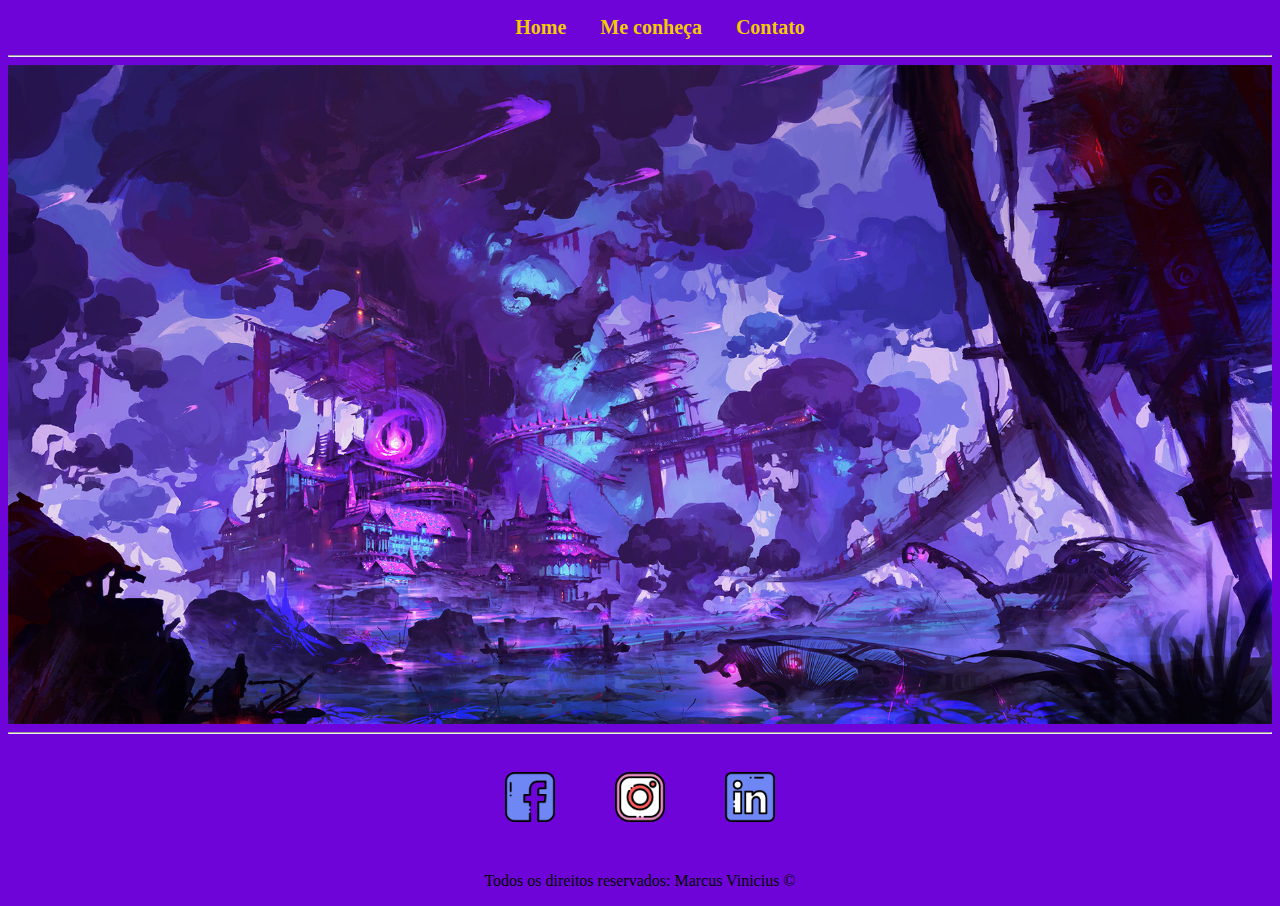
<file: index.html>
<!DOCTYPE html>
<html lang="pt-br">
<head>
    <meta charset="UTF-8">
    <meta name="viewport" content="width=device-width, initial-scale=1.0">
    <title>Meu Perfil</title>
    <link rel="stylesheet" href="assets/css/style.css">
</head>
<body bgcolor="#6F04D9">
    <ul class="center" id="menu">
        <li><a href="index.html">Home</a></li>
        <li><a href="sobremim.html">Me conheça</a></li>
        <li><a href="contato.html">Contato</a></li>
    </ul>
    <hr>
        <div>
            <img class="container tm-img" src="assets/img/Home.jpg" alt="Obra de arte, da Home">
        </div>

    </div>
    <hr>
    <footer>
        <div class="container">
            <a href="https://www.facebook.com/" target="_blank">
                <img class="tm-social p-30" src="assets/img/facebook.png" alt="Logo do Facebook">
            </a>
           <a href="https://www.instagram.com/" target="_blank">
                <img class="tm-social p-30" src="assets/img/instagram.png" alt="Logo do Instagram">
            </a>
            <a href="https://www.linkedin.com/" target="_blank">
                <img class="tm-social p-30" src="assets/img/linkedin.png" alt="Logo do Linkedin">
            </a>
        </div>
       <p class="center">
       Todos os direitos reservados: Marcus Vinicius &copy;
       </p> 
    </footer>

</body>
</html>
</file>
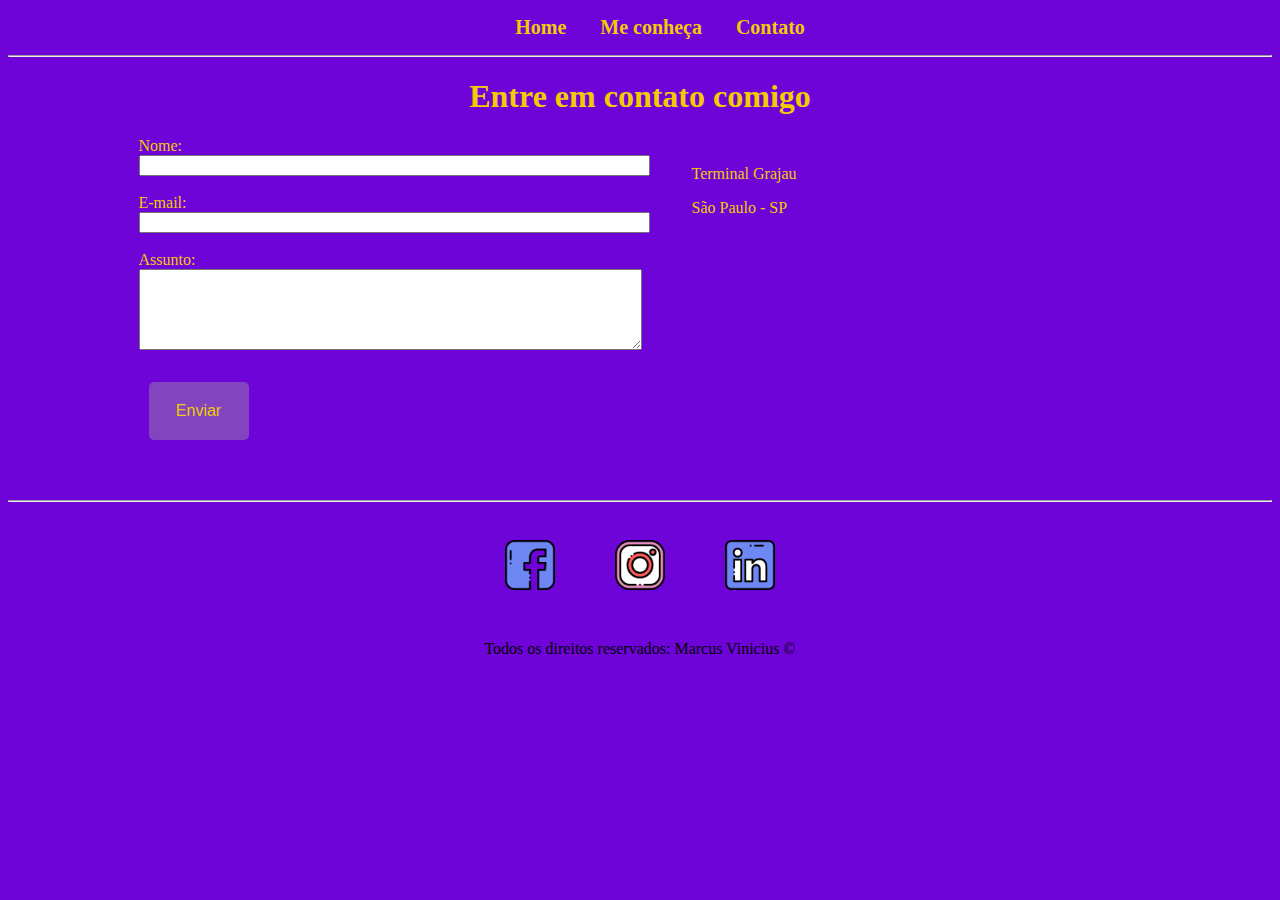
<file: contato.html>
<!DOCTYPE html>
<html lang="pt-br">
<head>
    <meta charset="UTF-8">
    <meta name="viewport" content="width=device-width, initial-scale=1.0">
    <title>Contatos</title>
    <link rel="stylesheet" href="assets/css/style.css">
</head>
<body bgcolor="#6F04D9">
    <ul class="center" id="menu">
        <li><a href="index.html">Home</a></li>
        <li><a href="sobremim.html">Me conheça</a></li>
        <li><a href="contato.html">Contato</a></li>
    </ul>
    <hr>
    <h1 class="center ft-cor">Entre em contato comigo</h1>

    <div class="container mb-50">
        <div>
            <form>
                <label class="ft-cor" for="nome">Nome:</label><br>
                <input type="text" id="nome" onkeyup="validaNome()">
                <div id="txtNome"></div>
                <br>
                <label class="ft-cor" for="email">E-mail:</label><br>
                <input type="email" id="email" onkeyup="validaEmail()">
                <div id="txtEmail"></div>
                <br>
                <label class="ft-cor" for="assunto">Assunto:</label><br>
                <textarea name="assunto" id="assunto" cols="60" rows="5"></textarea>
                <div id="txtAssunto"></div>
                <br>
                <button onclick="enviar()" class="button" style="vertical-align:middle"><span>Enviar </span></button>
            </form>
        </div>

        <div class="ml-50">

                <p class="ft-cor">Terminal Grajau</p>
                <p class="ft-cor">São Paulo - SP</p>

                <iframe src="https://www.google.com/maps/embed?pb=!1m18!1m12!1m3!1d3652.296208067236!2d-46.69928133501899!3d-23.736814384596062!2m3!1f0!2f0!3f0!3m2!1i1024!2i768!4f13.1!3m3!1m2!1s0x94ce4f10d7f11281%3A0x99c397d66a175b90!2zRXN0YcOnw6NvIEdyYWphw7o!5e0!3m2!1spt-BR!2sbr!4v1605904611556!5m2!1spt-BR!2sbr" width="450" height="200" frameborder="0" style="border:0;" allowfullscreen="" aria-hidden="false" tabindex="0" onmousemove="mapaZoom()" onmouseout="mapaNormal()" id="mapa"></iframe>
        </div>
    </div>

    <hr>
    <footer>
        <div class="container">
            <a href="https://www.facebook.com/" target="_blank">
                <img class="tm-social p-30" src="assets/img/facebook.png" alt="Logo do Facebook">
            </a>
           <a href="https://www.instagram.com/" target="_blank">
                <img class="tm-social p-30" src="assets/img/instagram.png" alt="Logo do Instagram">
            </a>
            <a href="https://www.linkedin.com/" target="_blank">
                <img class="tm-social p-30" src="assets/img/linkedin.png" alt="Logo do Linkedin">
            </a>
        </div>
       <p class="center">
       Todos os direitos reservados: Marcus Vinicius &copy;
       </p> 
    </footer>
    <script src="assets/js/script.js"></script>
</body>
</html>
</file>
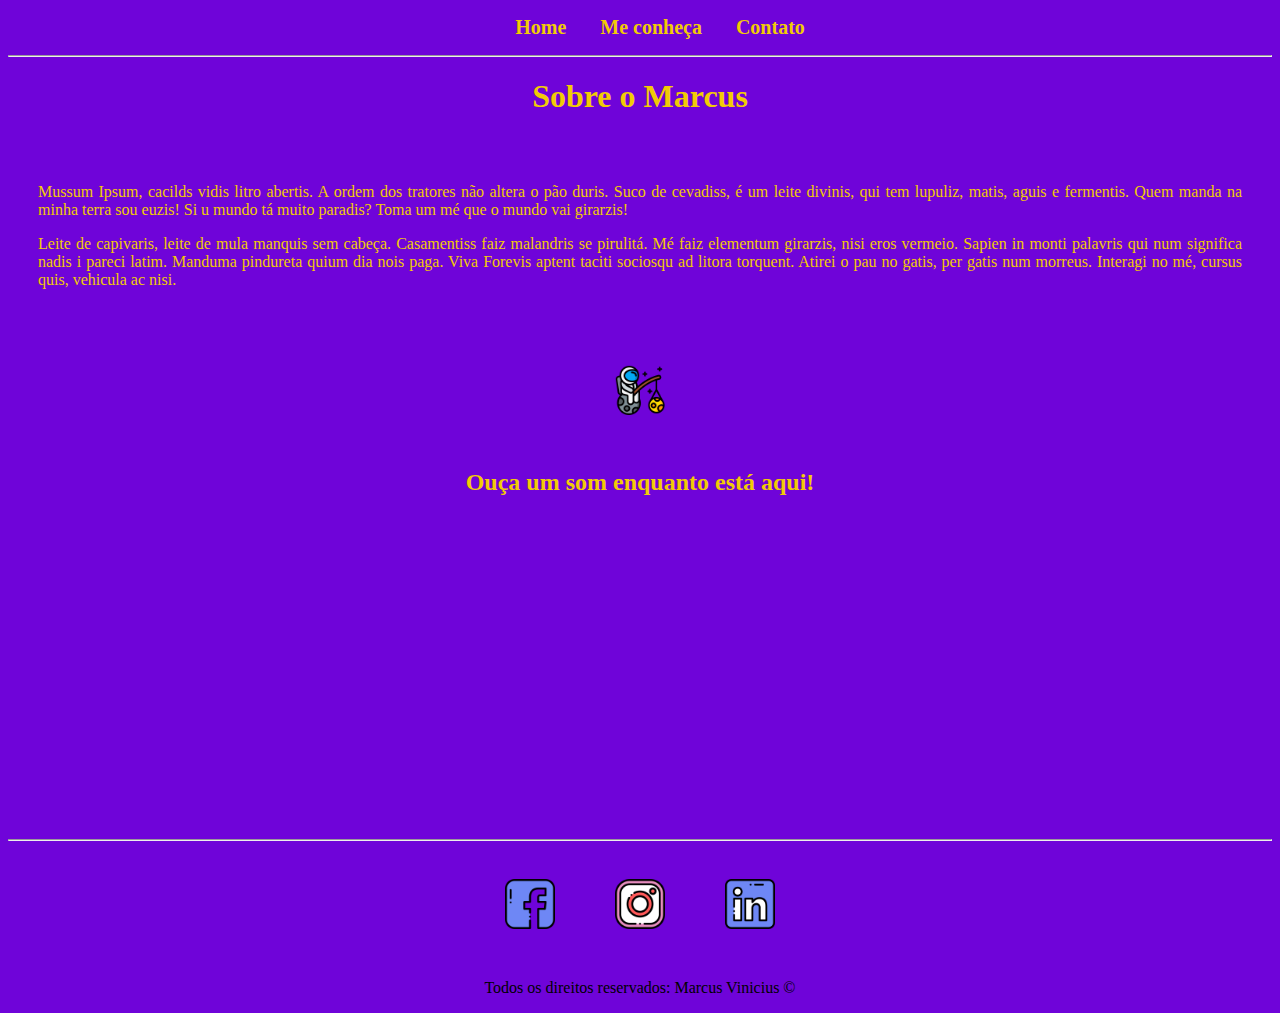
<file: sobremim.html>
<!DOCTYPE html>
<html lang="pt-br">
<head>
    <meta charset="UTF-8">
    <meta name="viewport" content="width=device-width, initial-scale=1.0">
    <title>Marcus Vinicius</title>
    <link rel="stylesheet" href="assets/css/style.css">
</head>
<body bgcolor="#6F04D9">
    <ul class="center" id="menu">
        <li><a href="index.html">Home</a></li>
        <li><a href="sobremim.html">Me conheça</a></li>
        <li><a href="contato.html">Contato</a></li>
    </ul>
    <hr>
    <h1 class="center ft-cor">Sobre o Marcus</h1>
    <div class="ajust-img">
        <div>
            <img class="tm-social p-30" src="assets/img/astronaut (1).png" alt="Astronauta pescando a Lua">
        </div>
            
        <div class="p-30">
                <p class="justify ft-cor"> 
                Mussum Ipsum, cacilds vidis litro abertis. A ordem dos tratores não altera o pão duris. Suco de cevadiss, é um leite divinis, qui tem lupuliz, matis, aguis e fermentis. Quem manda na minha terra sou euzis! Si u mundo tá muito paradis? Toma um mé que o mundo vai girarzis! 
                </p>
            
                <p class="justify ft-cor">
                Leite de capivaris, leite de mula manquis sem cabeça. Casamentiss faiz malandris se pirulitá. Mé faiz elementum girarzis, nisi eros vermeio. Sapien in monti palavris qui num significa nadis i pareci latim.
                Manduma pindureta quium dia nois paga. Viva Forevis aptent taciti sociosqu ad litora torquent. Atirei o pau no gatis, per gatis num morreus. Interagi no mé, cursus quis, vehicula ac nisi.
                </p>
        </div>
    </div>    
        <h2 class="center ft-cor">Ouça um som enquanto está aqui!</h2>
   
    <div class="container">
        <iframe width="560" height="315" src="https://www.youtube.com/embed/fyuYhY4Iml0" frameborder="0" allow="accelerometer; autoplay; clipboard-write; encrypted-media; gyroscope; picture-in-picture" allowfullscreen></iframe>
    </div>


        <hr>
        <footer>
            <div class="container">
                <a href="https://www.facebook.com/" target="_blank">
                    <img class="tm-social p-30" src="assets/img/facebook.png" alt="Logo do Facebook">
                </a>
               <a href="https://www.instagram.com/" target="_blank">
                    <img class="tm-social p-30" src="assets/img/instagram.png" alt="Logo do Instagram">
                </a>
                <a href="https://www.linkedin.com/" target="_blank">
                    <img class="tm-social p-30" src="assets/img/linkedin.png" alt="Logo do Linkedin">
                </a>
            </div>
           <p class="center">
           Todos os direitos reservados: Marcus Vinicius &copy;
           </p> 
        </footer>
</body>
</html>
</file>
<file: assets/css/style.css>
/*Estilos da página index.html*/
.center{
    text-align: center;
}

.container {
    display: flex;
    flex-flow: row;
    justify-content: center;
    align-items: center;
}
.ajust-img{
    display: flex;
    flex-flow: column-reverse;
    align-items: center;
}

/*Estilos da página sobremim.html*/

.justify{
    text-align: justify;
}

#menu li{
    display: inline;
    padding: 15px;
}

#menu li a{
    text-decoration: none;
    color: #F2CB05;
    font-size: 20px;
    font-weight: bolder;
}

#menu li a:hover{
    color: #05F29B;
}

.ft-cor{
    text-decoration:none;
    color:  #F2CB05;
}
.p-30{
    padding: 30px;
}

.tm-social{
    width: 50px;
    height: 50px;
}
.tm-img{
    width: 100%;
}
.mb-50{
    margin-bottom: 50px;
}
/*Estilos da página contato.html*/
.ml-50{
    margin-left: 50px;
}
.button {
    display: inline-block;
    border-radius: 5px;
    background-color: #8245BF;
    border: none;
    color: #F2CB05;
    text-align: center;
    font-size: 16px;
    padding: 20px;
    width: 100px;
    transition: all 0.5s;
    cursor: pointer;
    margin: 10px;
  }
  
.button span {
    cursor: pointer;
    display: inline-block;
    position: relative;
    transition: 0.5s;
  }
  
  .button span:after {
    content: '\00bb';
    position: absolute;
    opacity: 0;
    top: 0;
    right: -20px;
    transition: 0.5s;
  }
  
  .button:hover span {
    padding-right: 25px;
  }
  
  .button:hover span:after {
    opacity: 1;
    right: 0;
  }
</file>
